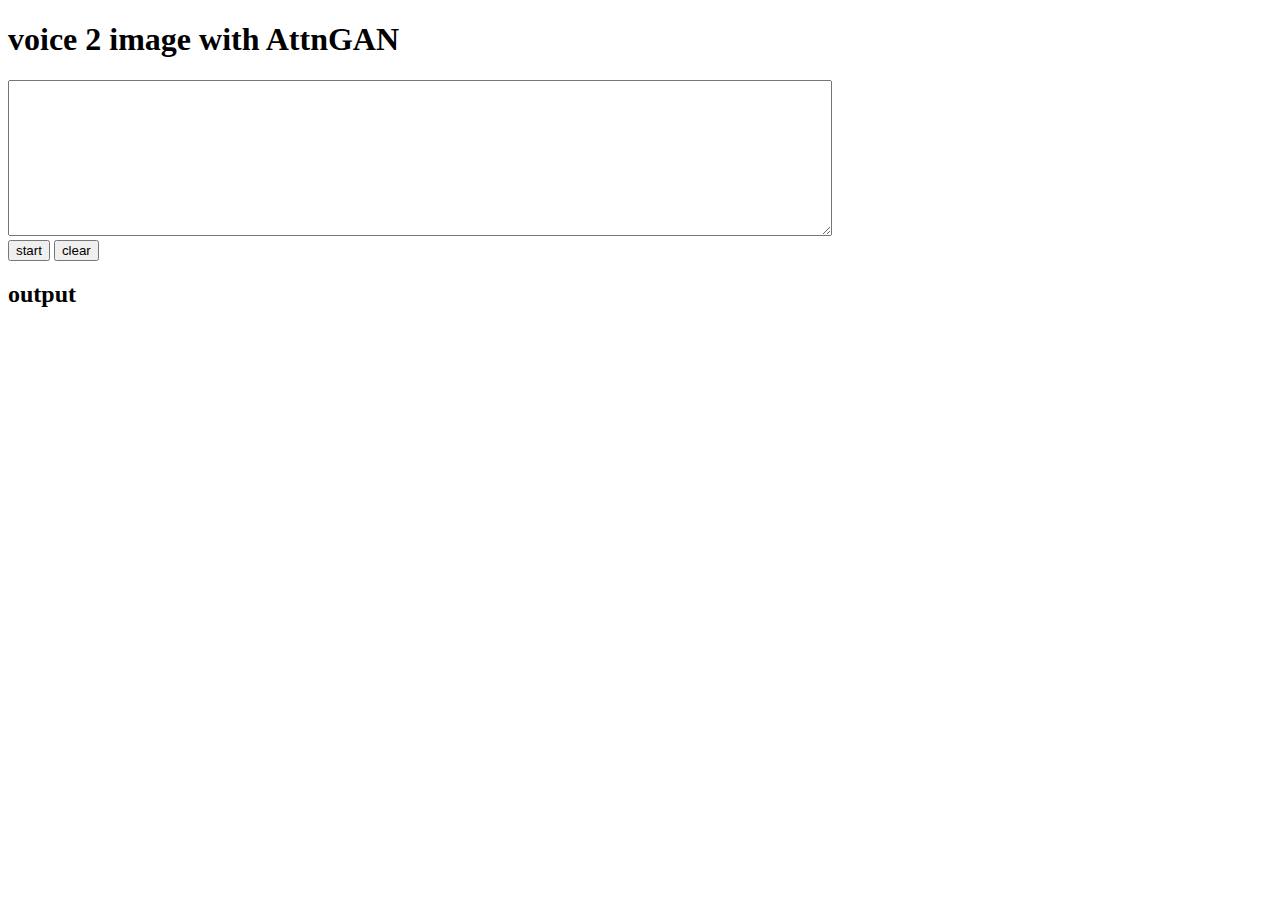
<file: attngan/index.html>
<!DOCTYPE html>
<html lang="en">
<head>
    <meta charset="UTF-8">
    <meta name="viewport" content="width=device-width, initial-scale=1.0">
    <meta http-equiv="X-UA-Compatible" content="ie=edge">
    <title>voice2img</title>
</head>
<body>
    <h1>voice 2 image with AttnGAN</h1>
    <textarea name="input" id="input" cols="100" rows="10"></textarea>
    <br>
    <input type="button" onclick="record()" value="start">
    <input type="button" onclick="clearTextArea()" value="clear">
    <br>
    <h2>output</h2>
    <div id="output"></div>
    <script src="./script.js"></script>
</body>
</html>
</file>
